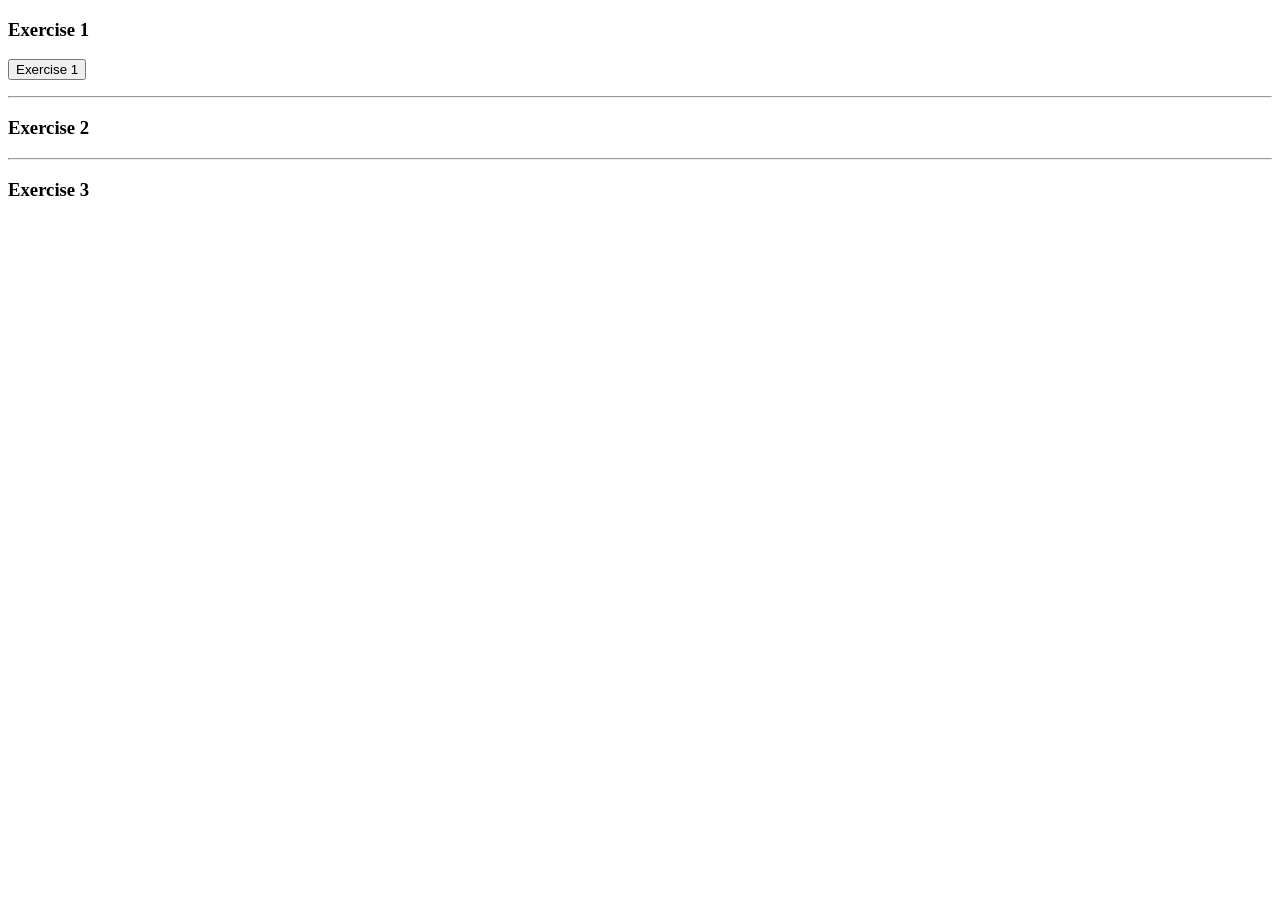
<file: week-5/B-callbacks/index.html>
<!doctype html>

<html lang="en">

<head>
  <meta charset="utf-8">
  <title>CodeYourFuture - Callbacks</title>
  <meta name="description" content="Callbacks">
  <meta name="author" content="CodeYourFuture">
</head>

<body>
  <div>
    <h3>Exercise 1</h3>
    <button id="button1">Exercise 1</button>
    <p id="exercise1"></p>
  </div>
  <hr>
  <div>
    <h3>Exercise 2</h3>
    <p id="exercise2"></p>
  </div>
  <hr>
  <div>
    <h3>Exercise 3</h3>
    <p id="exercise3"></p>
  </div>

  <script src="exercise.js"></script>
</body>

</html>
</file>
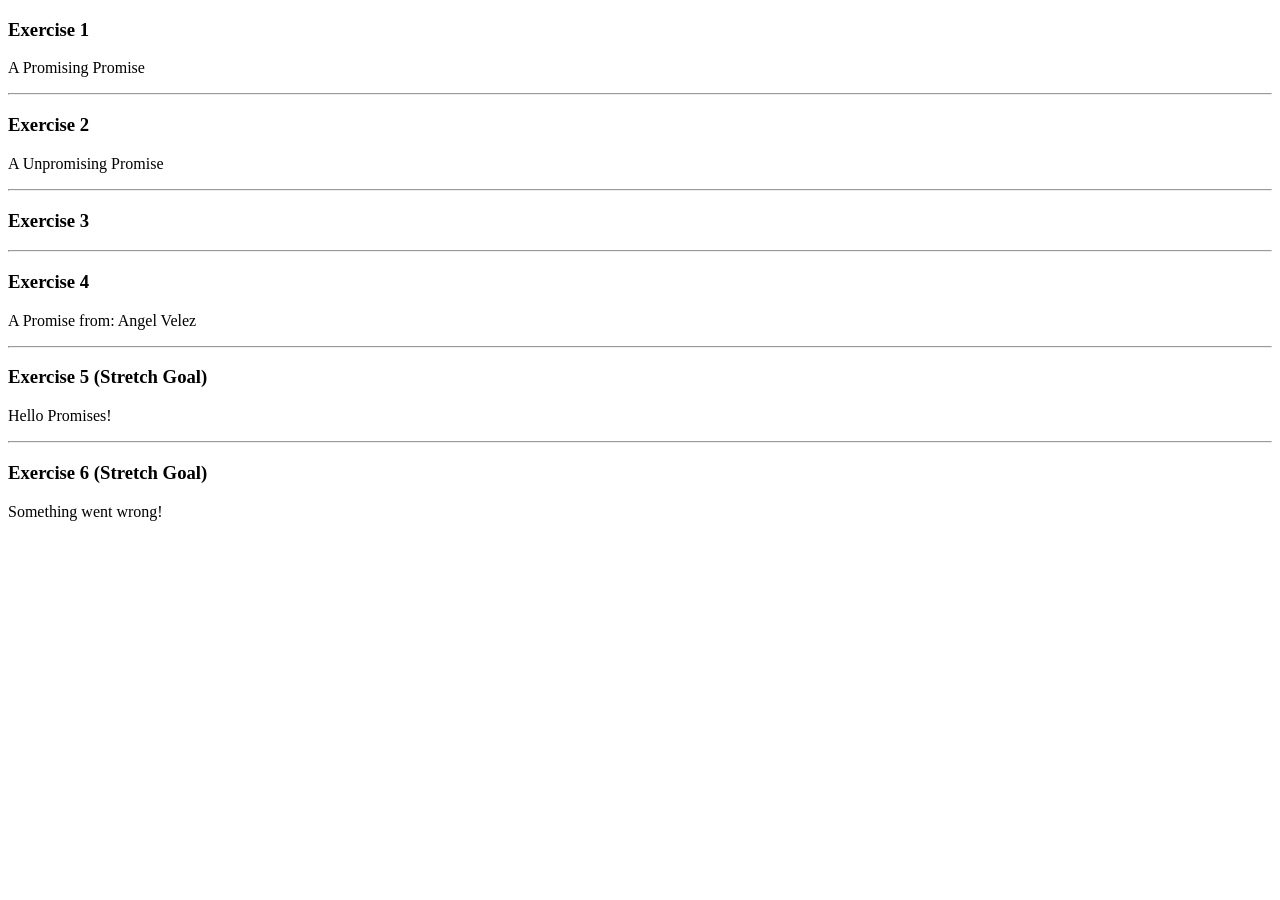
<file: week-5/C-promises/index.html>
<!doctype html>

<html lang="en">
<head>
  <meta charset="utf-8">
  <title>CodeYourFuture - Promises</title>
  <meta name="description" content="Promises">
  <meta name="author" content="CodeYourFuture">
</head>

<body>
  <div>
    <h3>Exercise 1</h3>
    <p id="exercise1"></p>
  </div>
  <hr>
  <div>
    <h3>Exercise 2</h3>
    <p id="exercise2"></p>
  </div>
  <hr>
  <div>
    <h3>Exercise 3</h3>
    <p id="exercise3"></p>
  </div>
  <hr>
  <div>
    <h3>Exercise 4</h3>
    <p id="exercise4"></p>
  </div>
  <hr>
  <div>
    <h3>Exercise 5 (Stretch Goal)</h3>
    <p id="exercise5"></p>
  </div>
  <hr>
  <div>
    <h3>Exercise 6 (Stretch Goal)</h3>
    <p id="exercise6"></p>
  </div>

  <script src="exercise.js"></script>
</body>

</html>
</file>
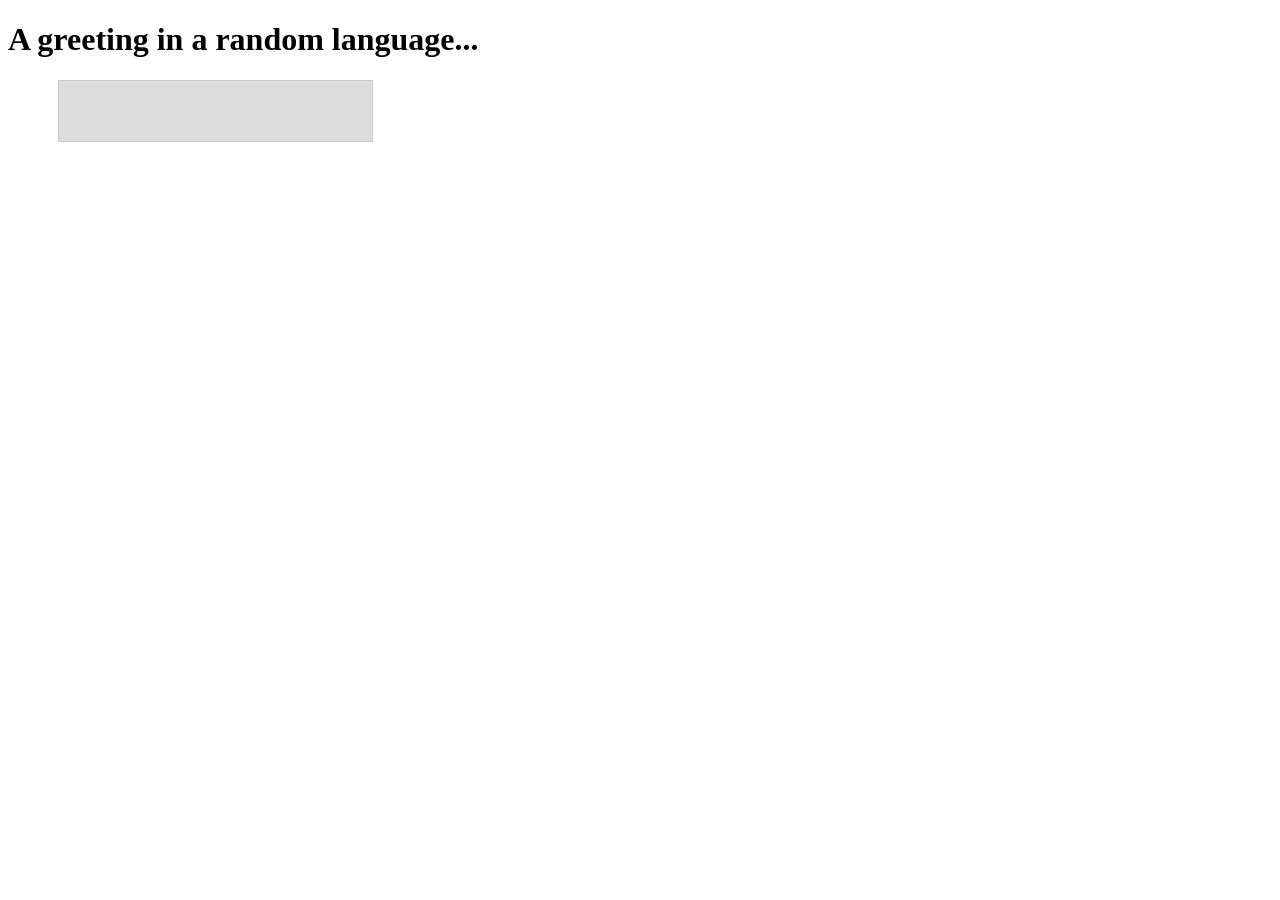
<file: week-5/D-fetch/index.html>
<!doctype html>

<html lang="en">
<head>
  <meta charset="utf-8">
  <title>CodeYourFuture - Fetch</title>
  <meta name="description" content="Introduction to Fetch">
  <meta name="author" content="CodeYourFuture">
  <style>
  #greeting-text {
    font-size: 20px;
    border: 1px solid #ccc;
    background-color: #ddd;
    width: 20%;
    text-align: center;
    margin: 0 50px;
    padding: 30px;
  }
  </style>
</head>

<body>
  <h1>A greeting in a random language...</h1>
  <p id="greeting-text"></p>

  <script src="exercise.js"></script>
</body>
</html>
</file>
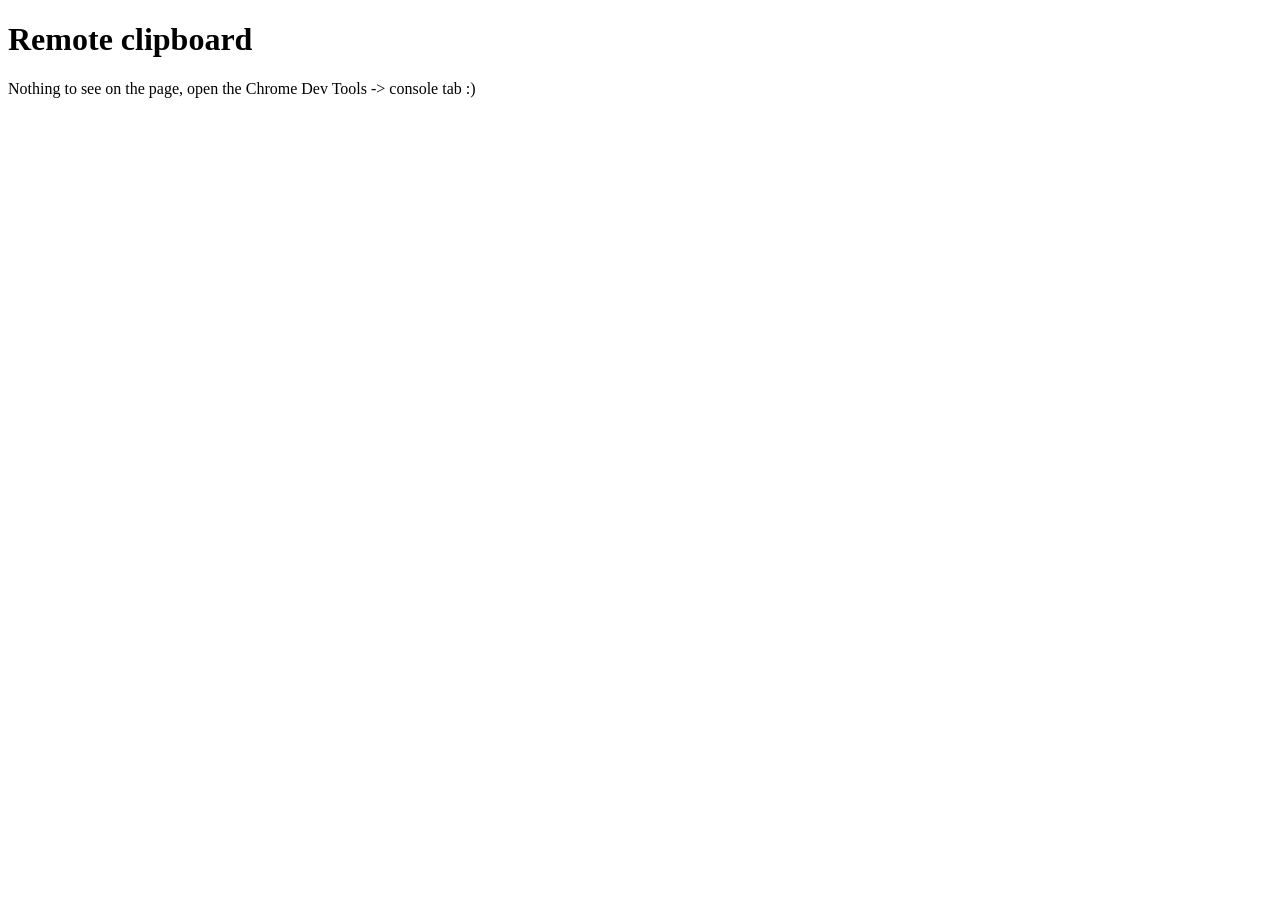
<file: week-5/E-remote-clipboard/index.html>
<!doctype html>

<html lang="en">
<head>
  <meta charset="utf-8">
  <title>CodeYourFuture - Remote clipboard</title>
  <meta name="description" content="Introduction to Fetch">
  <meta name="author" content="CodeYourFuture">
</head>

<body>
  <h1>Remote clipboard</h1>
  <p id="greeting-text">Nothing to see on the page, open the Chrome Dev Tools -> console tab :)</p>
  <script src="exercise.js"></script>
</body>
</html>
</file>
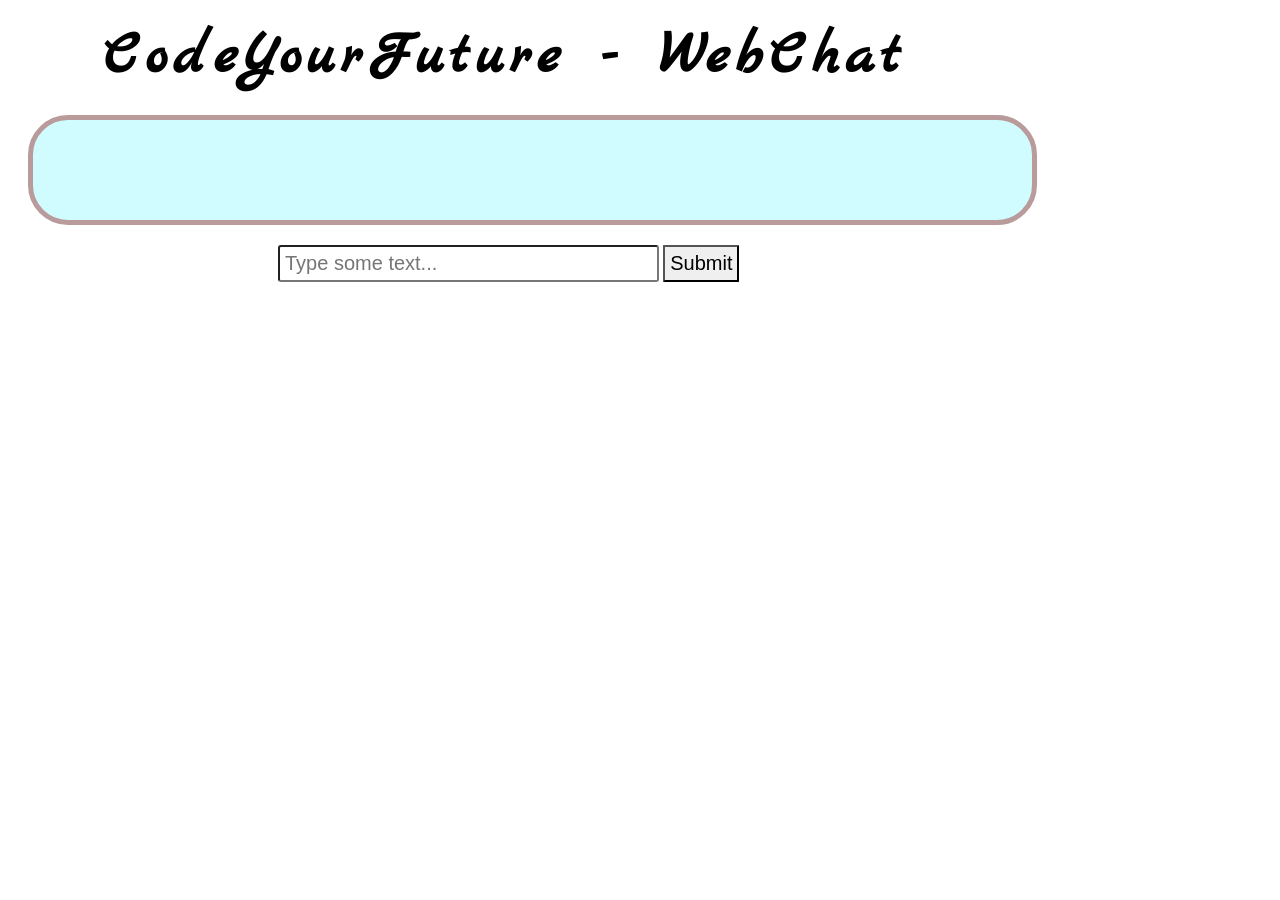
<file: week-5/F-webchat/index.html>
<!doctype html>

<html lang="en">

<head>
  <meta charset="utf-8">
  <title class="tittle">CodeYourFuture - WebChat</title>
  <meta name="description" content="Introduction to Fetch">
  <meta name="author" content="CodeYourFuture">
  <link rel="stylesheet" href="styles.css">

</head>

<body>
  <h1 class="tittle">CodeYourFuture - WebChat</h1>
  <div id="message-list">
  </div>

  <div id="new-message">
    <input type="text" name="newMessage" id="message-input" placeholder="Type some text..." />
    <input type="submit" name="submit" id="submit" value="Submit" />
  </div>

  <script src="exercise-1.js"></script>
  <script src="exercise-2.js"></script>
  <script src="exercise-3.js"></script>
</body>

</html>
</file>
<file: week-5/F-webchat/styles.css>
@import url('https://fonts.googleapis.com/css?family=Marck+Script&display=swap');
 h1,#message-list, #new-message {
      margin: 20px;
    }

   .tittle {
        font-family: 'Marck Script', cursive;
        letter-spacing: 7px;
        margin-left: 95px;
        font-size: 60px
     }
    #message-list {
      border: 5px solid rgb(185, 155, 155);
      width: 79%;
      min-height: 100px;
      background-color: #d0fcff;
      border-radius: 40px;
    }

    #message-input {
      width: 30%;
      font-size: 20px;
      padding: 5px;
      margin-left: 250px;
      border-radius: 3px;
    }

    #submit {
    border-radius: 1px;
    font-size: 20px;
    padding: 5px;
    }
</file>
